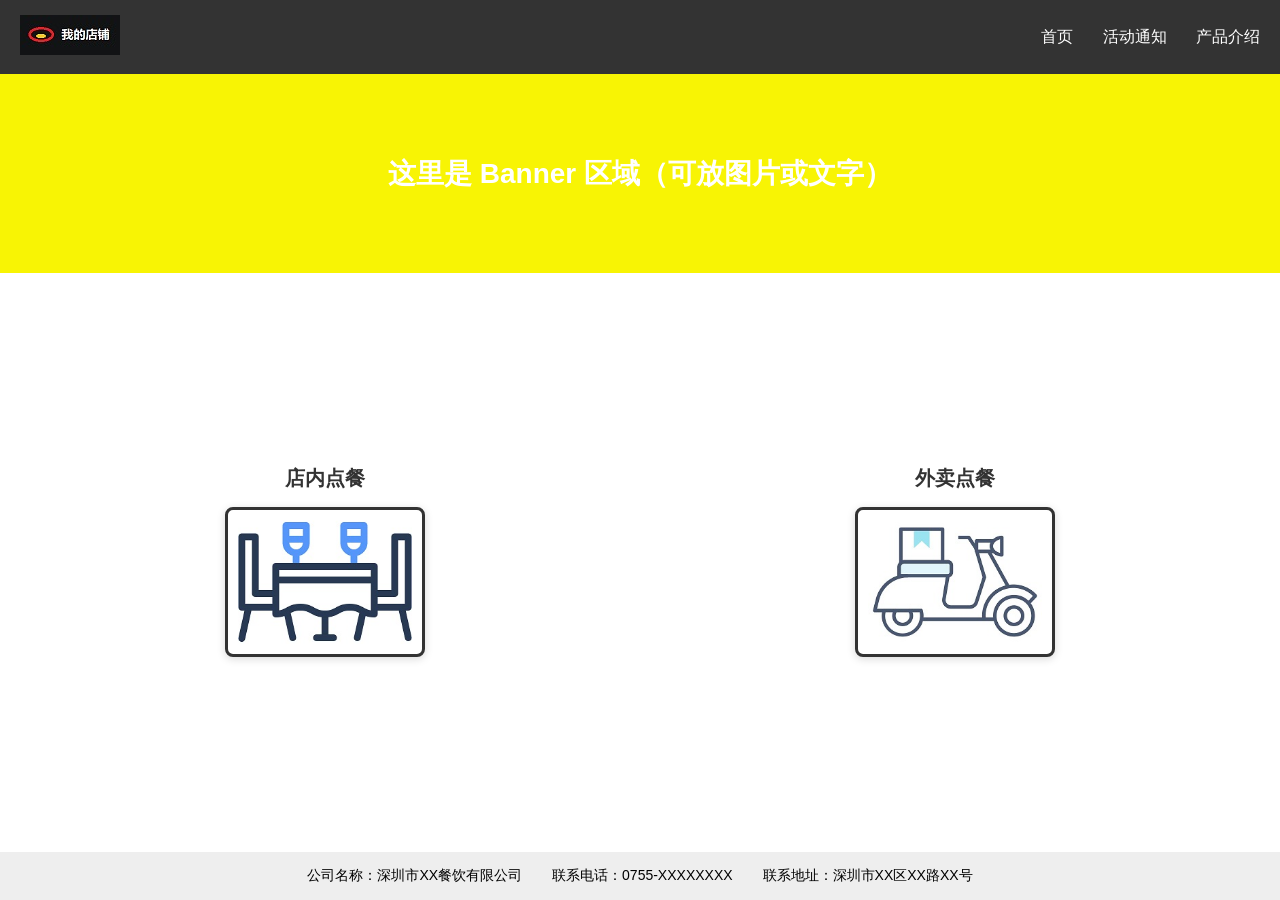
<file: index.html>
<!DOCTYPE html>
<html lang="zh-CN">
<head>
  <meta charset="UTF-8">
  <meta name="viewport" content="width=device-width, initial-scale=1.0">
  <title>首页</title>
  <link rel="stylesheet" href="/css/style.css">
</head>
<body>
  <!-- 页眉 -->
  <header>
    <!-- 左边：公司 Logo -->
    <div class="logo">
        <img src="/images/Logo 100x40.jpg" alt="公司Logo">
    </div>

    <!-- 右边：导航栏 -->
    <nav>
      <a href="/index.html">首页</a>
      <a href="/活动通知/">活动通知</a>
      <a href="/产品介绍/">产品介绍</a>
    </nav>
  </header>

  <!-- 内容区：两个图片入口 -->
  <main>
    <!-- 上 1/3：banner -->
     <div class="banner">    这里是 Banner 区域（可放图片或文字）

     </div>

     <div class="entry-area">
        <!-- A入口 -->
        <div class="entry-card">
        <span class="title">店内点餐</span>
        <a href="/订餐支付/店内点餐.html">
            <img src="/images/eating_furniture_room_dining_table_dinner_icon_265577.jpg" alt="店内点餐入口">
        </a>
        </div>

        <!-- B入口 -->
        <div class="entry-card">
        <span class="title">外卖点餐</span>
        <a href="/订餐支付/外卖点餐.html">
            <img src="/images/delivery_116465.jpg" alt="外卖点餐入口">
        </a>
        </div>
     </div>
  </main>

  <!-- 页脚 -->
  <footer>
    <p>公司名称：深圳市XX餐饮有限公司</p>
    <p>联系电话：0755-XXXXXXXX</p>
    <p>联系地址：深圳市XX区XX路XX号</p>
  </footer>
</body>
</html>
</file>
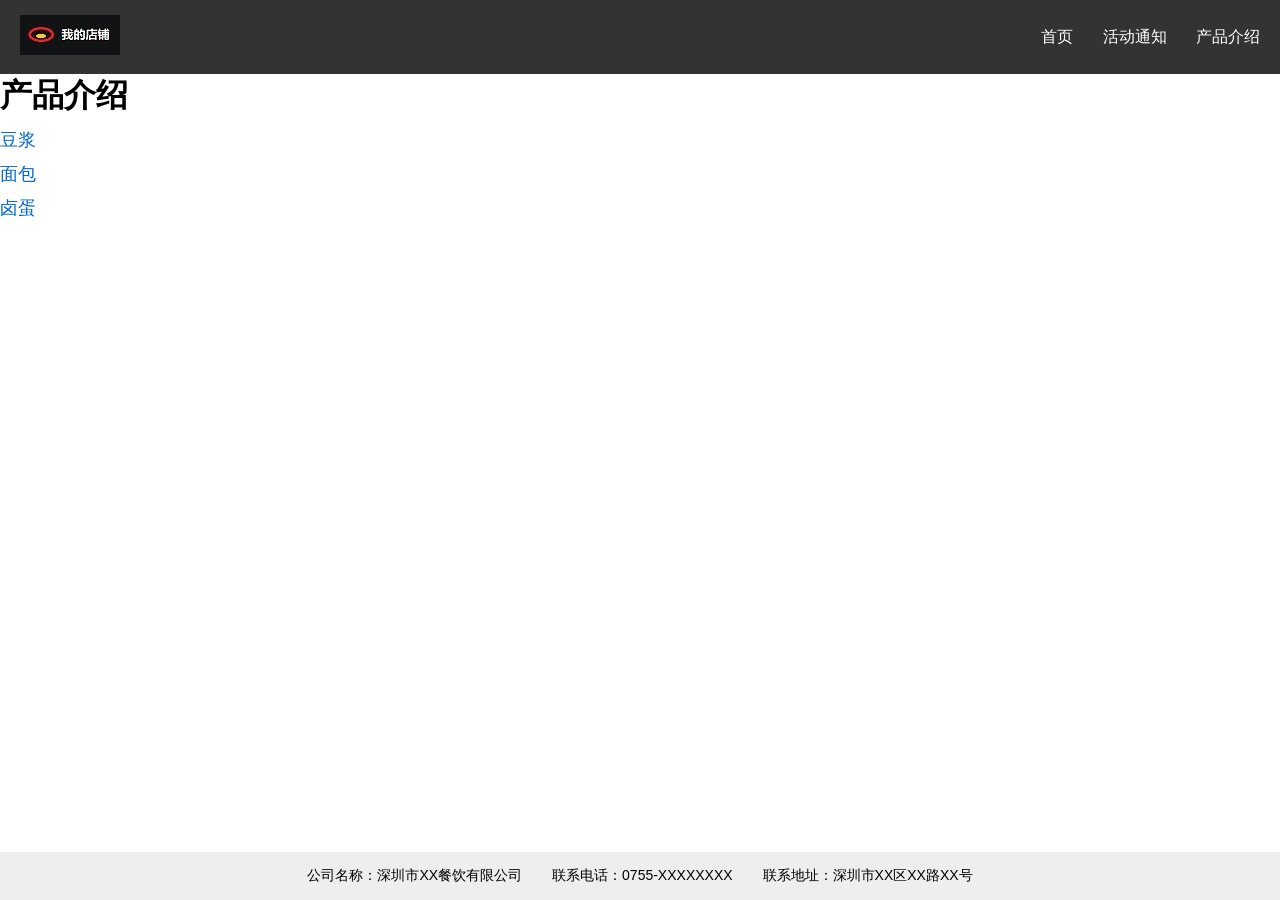
<file: 产品介绍/index.html>
<!DOCTYPE html>
<html lang="zh-CN">
<head>
  <meta charset="UTF-8">
  <meta name="viewport" content="width=device-width, initial-scale=1.0">
  <title>产品介绍</title>
  <link rel="stylesheet" href="/css/style.css">
</head>
<body>
  <header>
    <!-- 左边：公司 Logo -->
    <div class="logo">
        <img src="/images/Logo 100x40.jpg" alt="公司Logo">
    </div>
    
    <nav>
      <a href="/index.html">首页</a>
      <a href="/活动通知/index.html">活动通知</a>
      <a href="/产品介绍/index.html">产品介绍</a>
    </nav>
  </header>

  <main>
    <h1>产品介绍</h1>
    <ul>
      <li><a href="/产品介绍/豆浆-产品详情.html">豆浆</a></li>
      <li><a href="/产品介绍/面包-产品详情.html">面包</a></li>
      <li><a href="/产品介绍/卤蛋-产品详情.html">卤蛋</a></li>
    </ul>
  </main>

  <footer>
    <p>公司名称：深圳市XX餐饮有限公司</p>
    <p>联系电话：0755-XXXXXXXX</p>
    <p>联系地址：深圳市XX区XX路XX号</p>
  </footer>
</body>
</html>
</file>
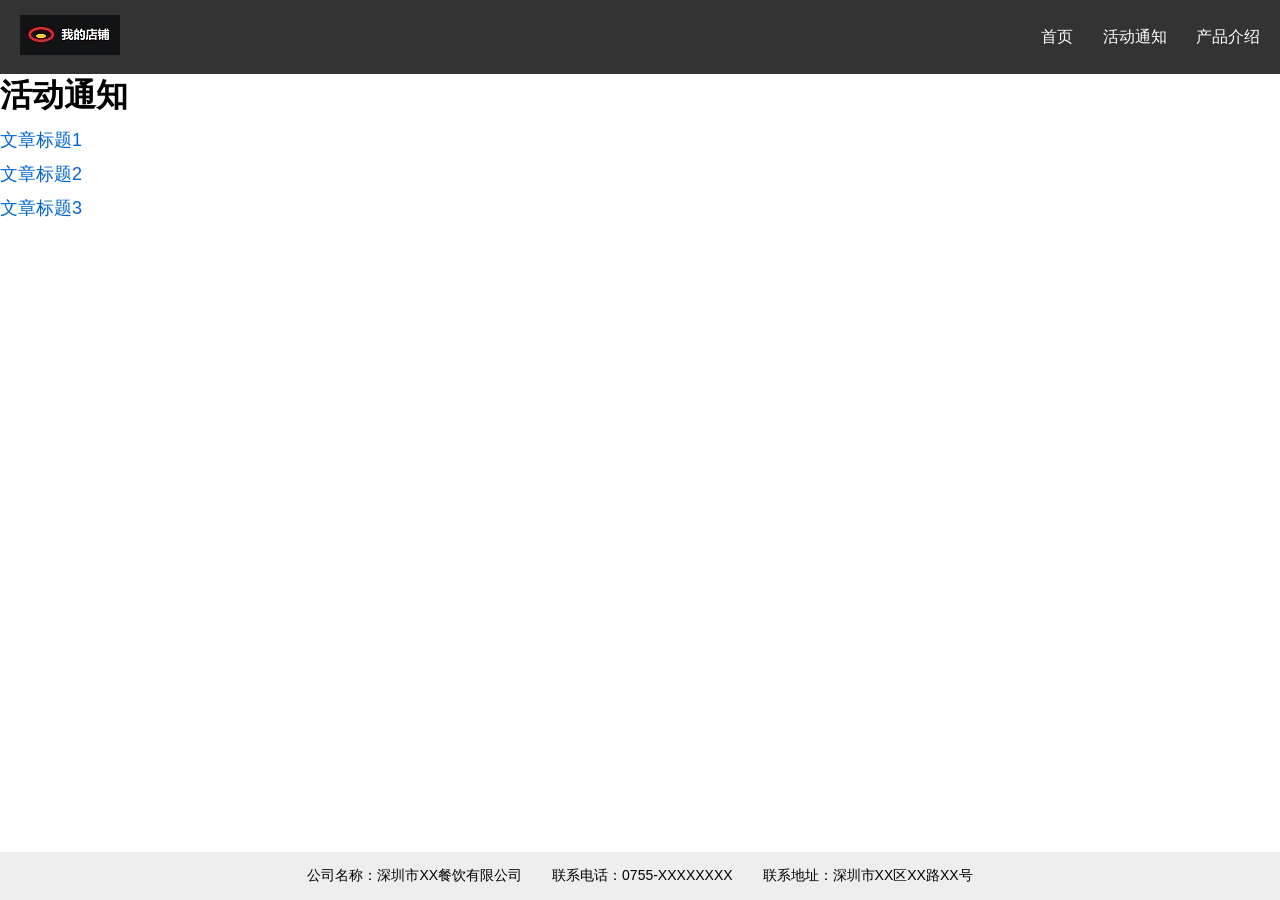
<file: 活动通知/index.html>
<!DOCTYPE html>
<html lang="zh-CN">
<head>
  <meta charset="UTF-8">
  <meta name="viewport" content="width=device-width, initial-scale=1.0">
  <title>产品介绍</title>
  <link rel="stylesheet" href="/css/style.css">
</head>
<body>
  <header>
    <!-- 左边：公司 Logo -->
    <div class="logo">
        <img src="/images/Logo 100x40.jpg" alt="公司Logo">
    </div>
    
    <nav>
      <a href="/index.html">首页</a>
      <a href="/活动通知/index.html">活动通知</a>
      <a href="/产品介绍/index.html">产品介绍</a>
    </nav>
  </header>

  <main>
    <h1>活动通知</h1>
    <ul>
      <li><a href="/活动通知/article-01.html">文章标题1</a></li>
      <li><a href="/活动通知/article-02.html">文章标题2</a></li>
      <li><a href="/活动通知/article-03.html">文章标题3</a></li>
    </ul>
  </main>

  <footer>
    <p>公司名称：深圳市XX餐饮有限公司</p>
    <p>联系电话：0755-XXXXXXXX</p>
    <p>联系地址：深圳市XX区XX路XX号</p>
  </footer>
</body>
</html>
</file>
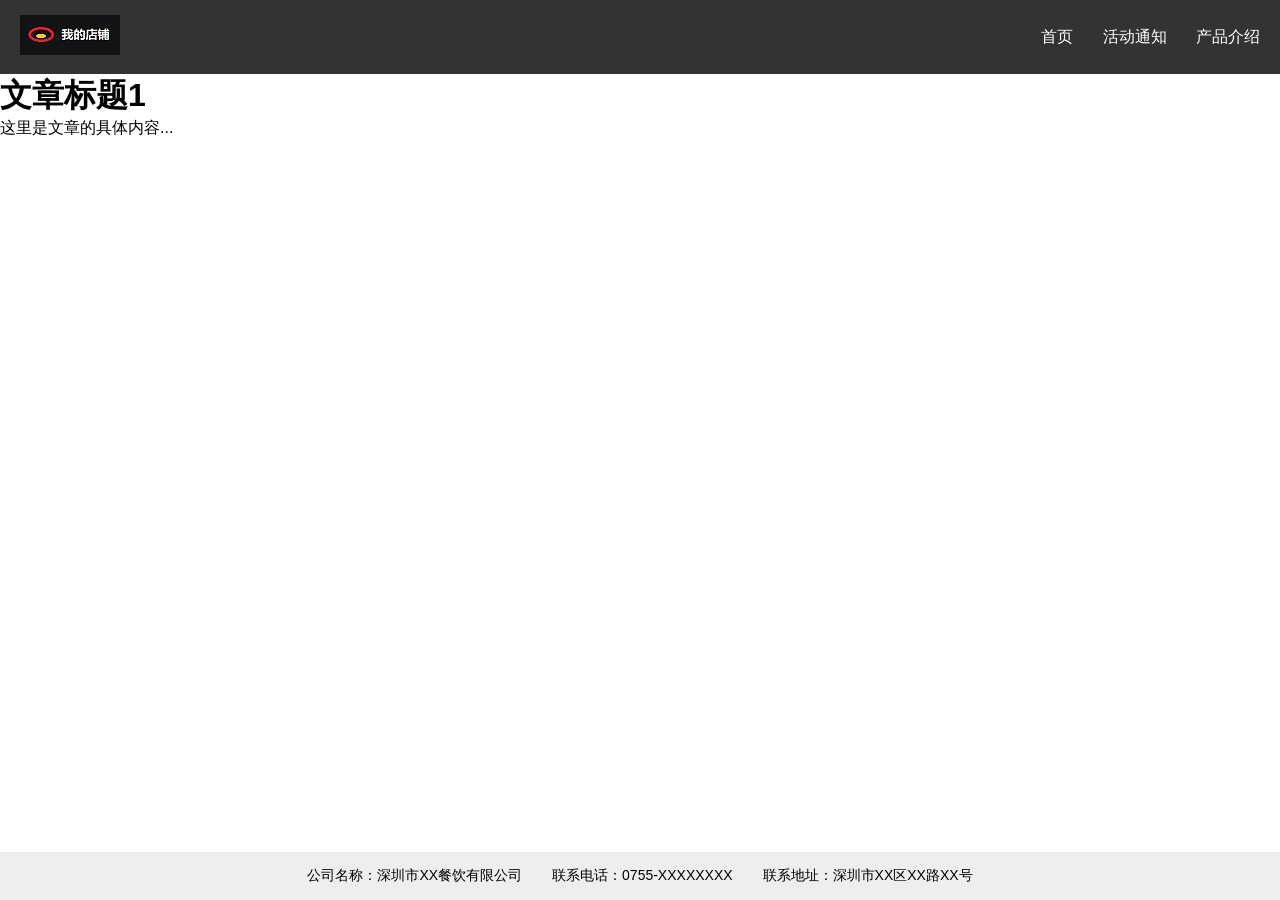
<file: 产品介绍/卤蛋-产品详情.html>
<!DOCTYPE html>
<html lang="zh-CN">
<head>
  <meta charset="UTF-8">
  <meta name="viewport" content="width=device-width, initial-scale=1.0">
  <title>卤蛋-产品详情</title>
  <link rel="stylesheet" href="/css/style.css">
</head>
<body>
  <header>
    <!-- 左边：公司 Logo -->
    <div class="logo">
        <img src="/images/Logo 100x40.jpg" alt="公司Logo">
    </div>
    
    <nav>
      <a href="/index.html">首页</a>
      <a href="/活动通知/index.html">活动通知</a>
      <a href="/产品介绍/index.html">产品介绍</a>
    </nav>
  </header>

  <main>
    <h1>文章标题1</h1>
    <p>这里是文章的具体内容...</p>
  </main>

  <footer>
    <p>公司名称：深圳市XX餐饮有限公司</p>
    <p>联系电话：0755-XXXXXXXX</p>
    <p>联系地址：深圳市XX区XX路XX号</p>
  </footer>
</body>
</html>
</file>
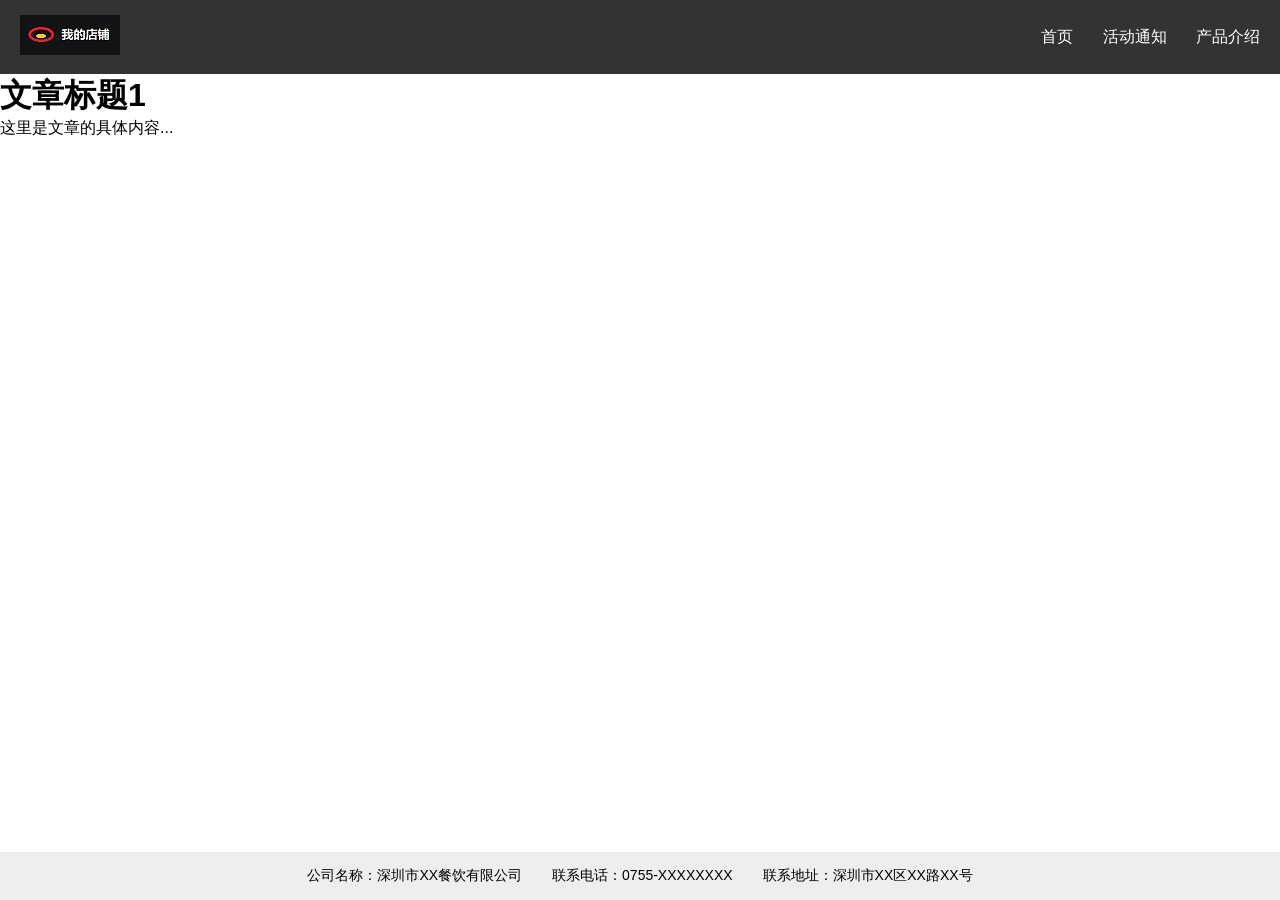
<file: 产品介绍/豆浆-产品详情.html>
<!DOCTYPE html>
<html lang="zh-CN">
<head>
  <meta charset="UTF-8">
  <meta name="viewport" content="width=device-width, initial-scale=1.0">
  <title>豆浆-产品详情</title>
  <link rel="stylesheet" href="/css/style.css">
</head>
<body>
  <header>
    <!-- 左边：公司 Logo -->
    <div class="logo">
        <img src="/images/Logo 100x40.jpg" alt="公司Logo">
    </div>
    
    <nav>
      <a href="/index.html">首页</a>
      <a href="/活动通知/index.html">活动通知</a>
      <a href="/产品介绍/index.html">产品介绍</a>
    </nav>
  </header>

  <main>
    <h1>文章标题1</h1>
    <p>这里是文章的具体内容...</p>
  </main>

  <footer>
    <p>公司名称：深圳市XX餐饮有限公司</p>
    <p>联系电话：0755-XXXXXXXX</p>
    <p>联系地址：深圳市XX区XX路XX号</p>
  </footer>
</body>
</html>
</file>
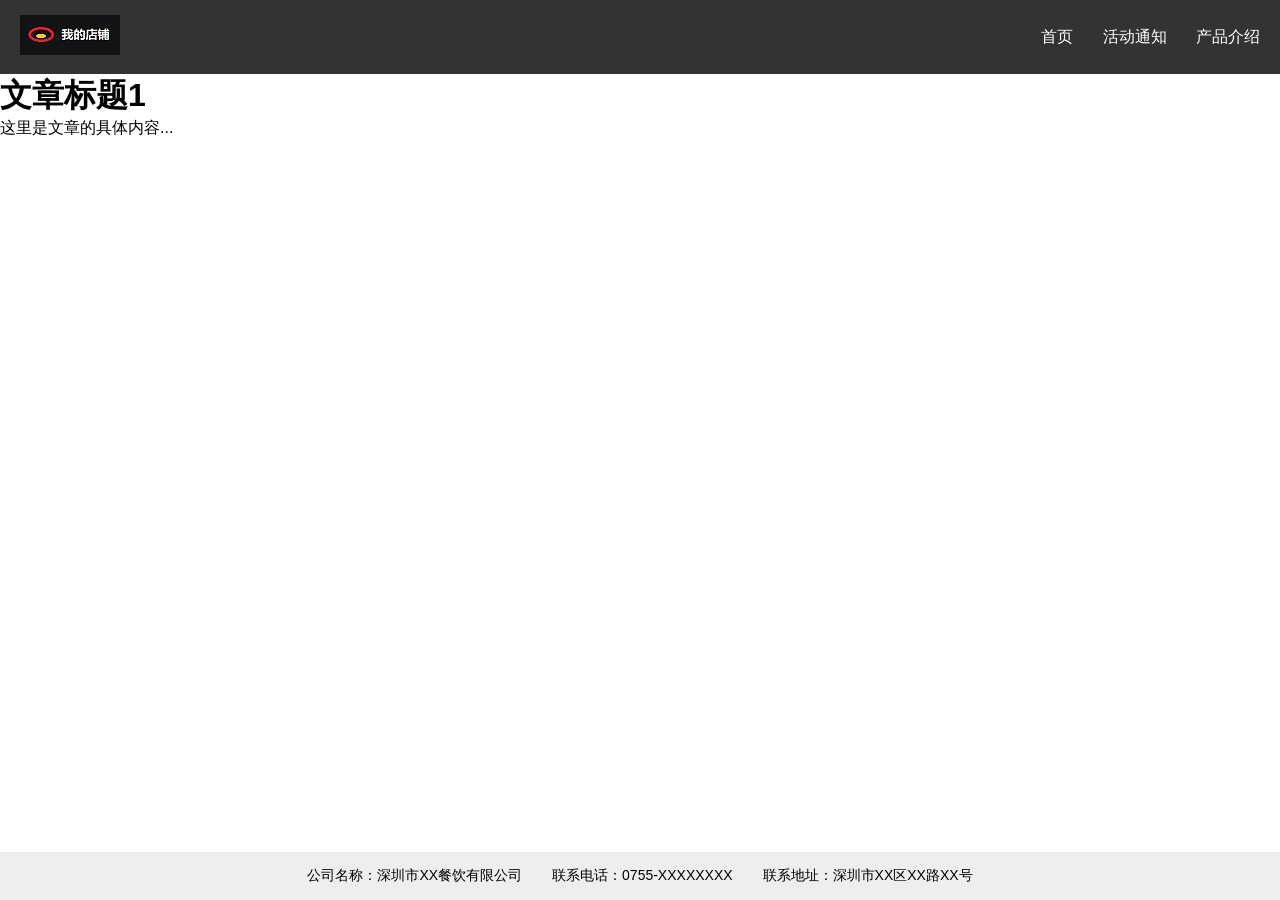
<file: 产品介绍/面包-产品详情.html>
<!DOCTYPE html>
<html lang="zh-CN">
<head>
  <meta charset="UTF-8">
  <meta name="viewport" content="width=device-width, initial-scale=1.0">
  <title>面包-产品详情</title>
  <link rel="stylesheet" href="/css/style.css">
</head>
<body>
  <header>
    <!-- 左边：公司 Logo -->
    <div class="logo">
        <img src="/images/Logo 100x40.jpg" alt="公司Logo">
    </div>
    
    <nav>
      <a href="/index.html">首页</a>
      <a href="/活动通知/index.html">活动通知</a>
      <a href="/产品介绍/index.html">产品介绍</a>
    </nav>
  </header>

  <main>
    <h1>文章标题1</h1>
    <p>这里是文章的具体内容...</p>
  </main>

  <footer>
    <p>公司名称：深圳市XX餐饮有限公司</p>
    <p>联系电话：0755-XXXXXXXX</p>
    <p>联系地址：深圳市XX区XX路XX号</p>
  </footer>
</body>
</html>
</file>
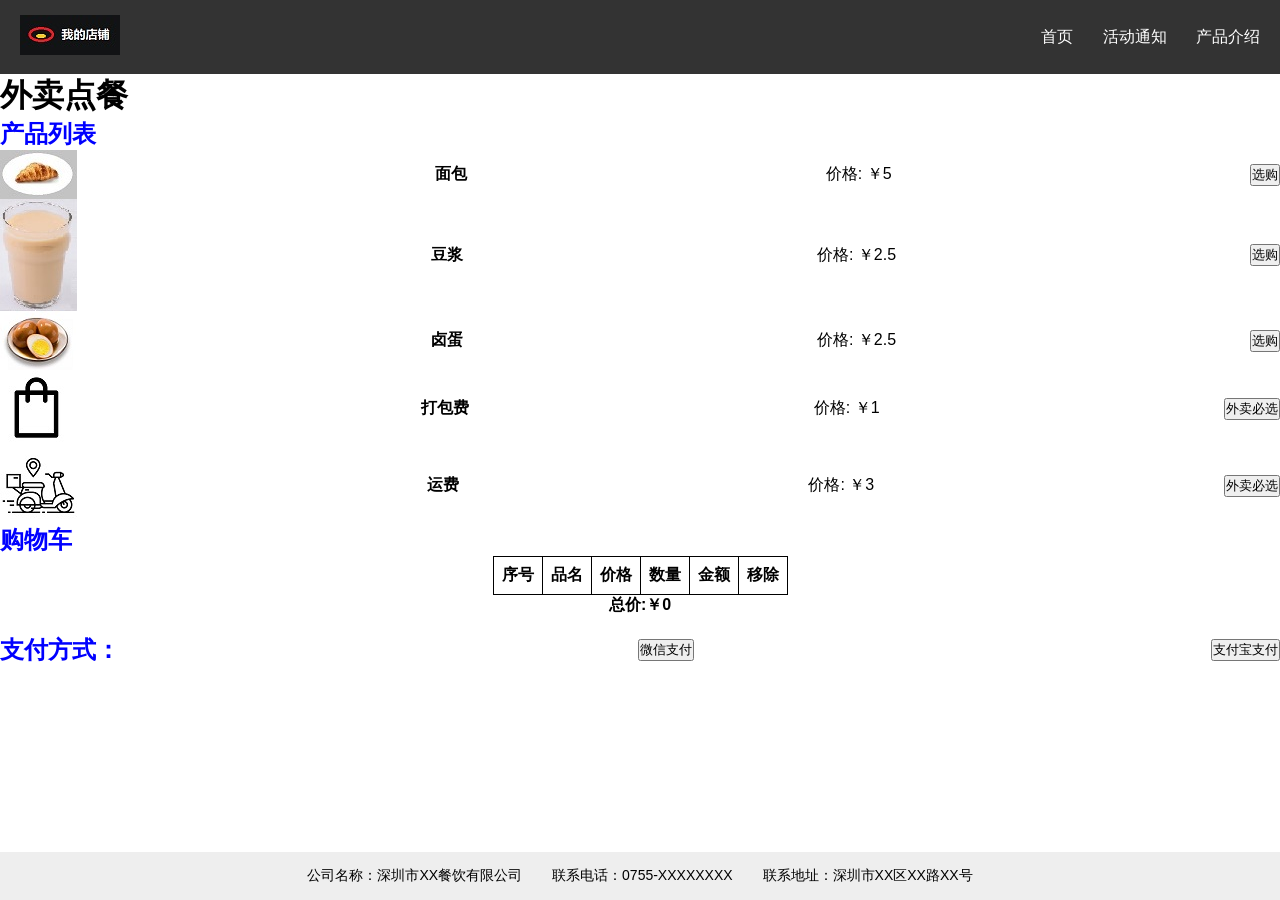
<file: 订餐支付/外卖点餐.html>
<!DOCTYPE html>
<html lang="zh-CN">
<head>
  <meta charset="UTF-8">
  <meta name="viewport" content="width=device-width, initial-scale=1.0">
  <title>外卖点餐</title>
  <link rel="stylesheet" href="/css/order_style.css">
</head>
<body>
  <header>
    <!-- 左边：公司 Logo -->
    <div class="logo">
        <img src="/images/Logo 100x40.jpg" alt="公司Logo">
    </div>
    
    <nav>
      <a href="/index.html">首页</a>
      <a href="/活动通知/index.html">活动通知</a>
      <a href="/产品介绍/index.html">产品介绍</a>
    </nav>
  </header>

  <main>
    <h1>外卖点餐</h1>
    <!-- Product List-->
    <div class="products">
        <h2 style="color: blue;">产品列表</h2>
        <div class="category">
            <img src="/images/Bread - 77x49.jpg" alt="面包">
            <h4>面包</h4>            
            <p>价格: ￥5</p>
            <button onclick="addToCart('面包', 5)">选购</button>
        </div>
        <div class="category">
            <img src="/images/soy_milk 77x112.jpg" alt="豆浆">
            <h4>豆浆</h4>
            <p>价格: ￥2.5</p>
            <button onclick="addToCart('豆浆', 2.5)">选购</button>
        </div>
        <div class="category">
            <img src="/images/egg 77x59.jpg" alt="卤蛋">
            <h4>卤蛋</h4>
            <p>价格: ￥2.5</p>
            <button onclick="addToCart('卤蛋', 2.5)">选购</button>
        </div>
        <div class="category">
            <img src="/images/package 70x70.jpg" alt="包装盒/袋">
            <h4>打包费</h4>
            <p>价格: ￥1</p>
            <button onclick="addToCart('打包费', 1)">外卖必选</button>
        </div>
        <div class="category">
            <img src="/images/deliver 70x70.jpg" alt="跑腿">
            <h4>运费</h4>
            <p>价格: ￥3</p>
            <button onclick="addToCart('运费', 3)">外卖必选</button>
        </div>
    </div>
    <!-- Shopping Cart -->
    <div class="cart">
      <h2 style="color: blue;">购物车</h2>
      <table class="table">
          <thead>
              <tr>
                  <th>序号</th>
                  <th>品名</th>
                  <th>价格</th>
                  <th>数量</th>
                  <th>金额</th>
                  <th>移除</th>
              </tr>
          </thead>
          <tbody id="cart-items"></tbody>
      </table>
      <p class="cart-total"><strong>总价:￥<span id="cart-total">0</span></strong></p><br>
    </div>
    <div class="paymentMethod">
      <h2 style="color: blue;">支付方式：</h2>
      <button type="button" onclick="goToPayment('wechat')">微信支付</button>
      <button type="button" onclick="goToPayment('alipay')">支付宝支付</button>
    </div><br>
  </main>

  <footer>
    <p>公司名称：深圳市XX餐饮有限公司</p>
    <p>联系电话：0755-XXXXXXXX</p>
    <p>联系地址：深圳市XX区XX路XX号</p>
  </footer>
  <script src="/js/Cart-out.js"></script>
  
</body>
</html>
</file>
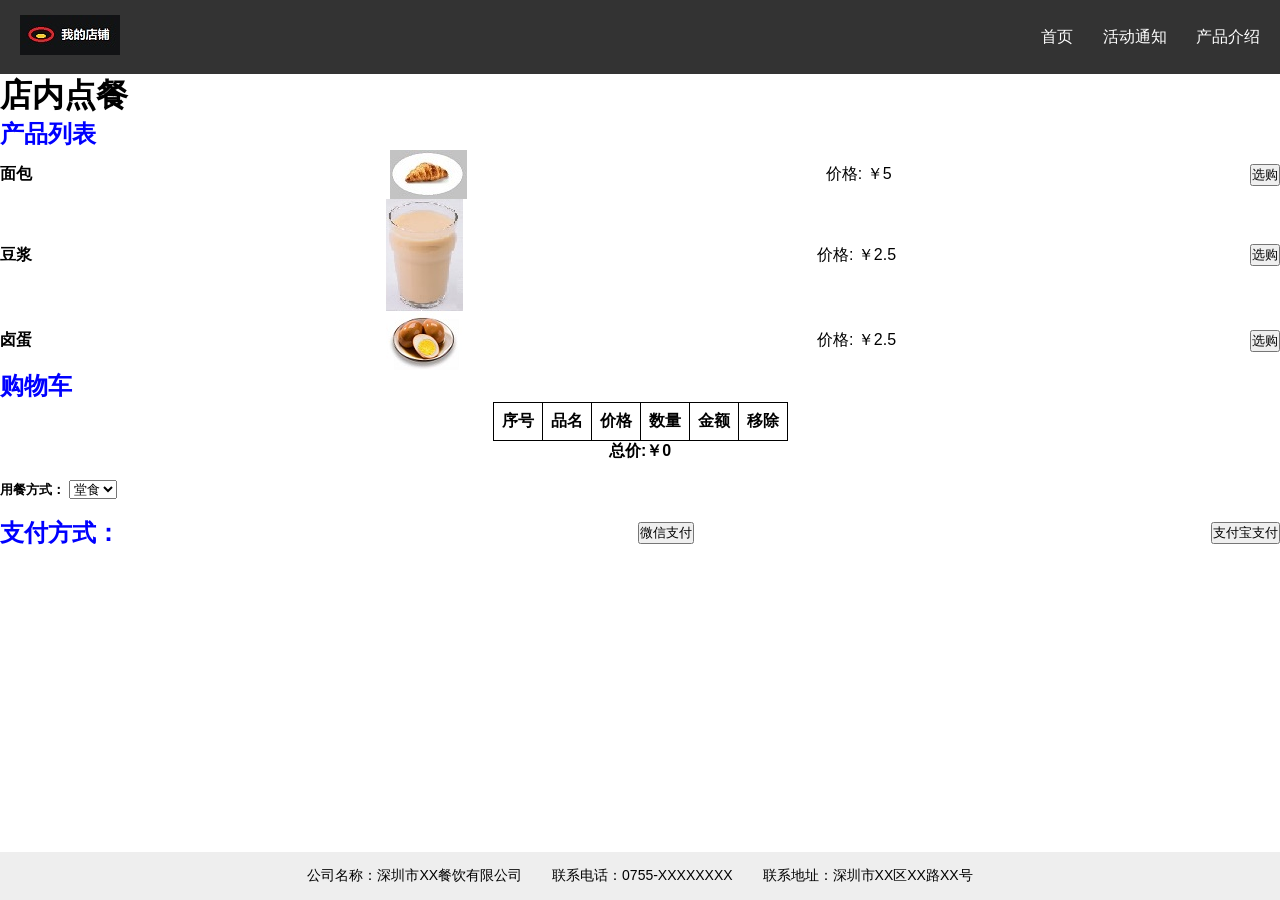
<file: 订餐支付/店内点餐.html>
<!DOCTYPE html>
<html lang="zh-CN">
<head>
  <meta charset="UTF-8">
  <meta name="viewport" content="width=device-width, initial-scale=1.0">
  <title>店内点餐</title>
  <link rel="stylesheet" href="/css/order_style.css">
</head>
<body>
  <header>
    <!-- 左边：公司 Logo -->
    <div class="logo">
        <img src="/images/Logo 100x40.jpg" alt="公司Logo">
    </div>
    
    <nav>
      <a href="/index.html">首页</a>
      <a href="/活动通知/index.html">活动通知</a>
      <a href="/产品介绍/index.html">产品介绍</a>
    </nav>
  </header>

  <main>
    <h1>店内点餐</h1>
    <!-- Product List-->
    <div class="products">
        <h2 style="color: blue;">产品列表</h2>
        <div class="category">
            <h4>面包</h4>
            <img src="/images/Bread - 77x49.jpg" alt="面包">
            <p>价格: ￥5</p>
            <button onclick="addToCart('面包', 5)">选购</button>
        </div>
        <div class="category">
            <h4>豆浆</h4>
            <img src="/images/soy_milk 77x112.jpg" alt="豆浆">
            <p>价格: ￥2.5</p>
            <button onclick="addToCart('豆浆', 2.5)">选购</button>
        </div>
        <div class="category">
            <h4>卤蛋</h4>
            <img src="/images/egg 77x59.jpg" alt="卤蛋">
            <p>价格: ￥2.5</p>
            <button onclick="addToCart('卤蛋', 2.5)">选购</button>
        </div>
    </div>
    <!-- Shopping Cart -->
    <div class="cart">
      <h2 style="color: blue;">购物车</h2>
      <table>
          <thead>
              <tr>
                  <th>序号</th>
                  <th>品名</th>
                  <th>价格</th>
                  <th>数量</th>
                  <th>金额</th>
                  <th>移除</th>
              </tr>
          </thead>
          <tbody id="cart-items"></tbody>
      </table>
      <p class="cart-total"><strong>总价:￥<span id="cart-total">0</span></strong></p><br>
    </div>
    <div>
      <h5>用餐方式：
        <select name="用餐方式">
          <option value="dine-in" selected>堂食</option>
          <option value="take-out">外带</option>
        </select>
      </h5><br>
    </div>
    <div class="paymentMethod">
      <h2 style="color: blue;">支付方式：</h2>
      <button type="button" onclick="goToPayment('wechat')">微信支付</button>
      <button type="button" onclick="goToPayment('alipay')">支付宝支付</button>
    </div>
  </main>

  <footer>
    <p>公司名称：深圳市XX餐饮有限公司</p>
    <p>联系电话：0755-XXXXXXXX</p>
    <p>联系地址：深圳市XX区XX路XX号</p>
  </footer>
  <script src="/js/Cart-in.js"></script>
  
</body>
</html>
</file>
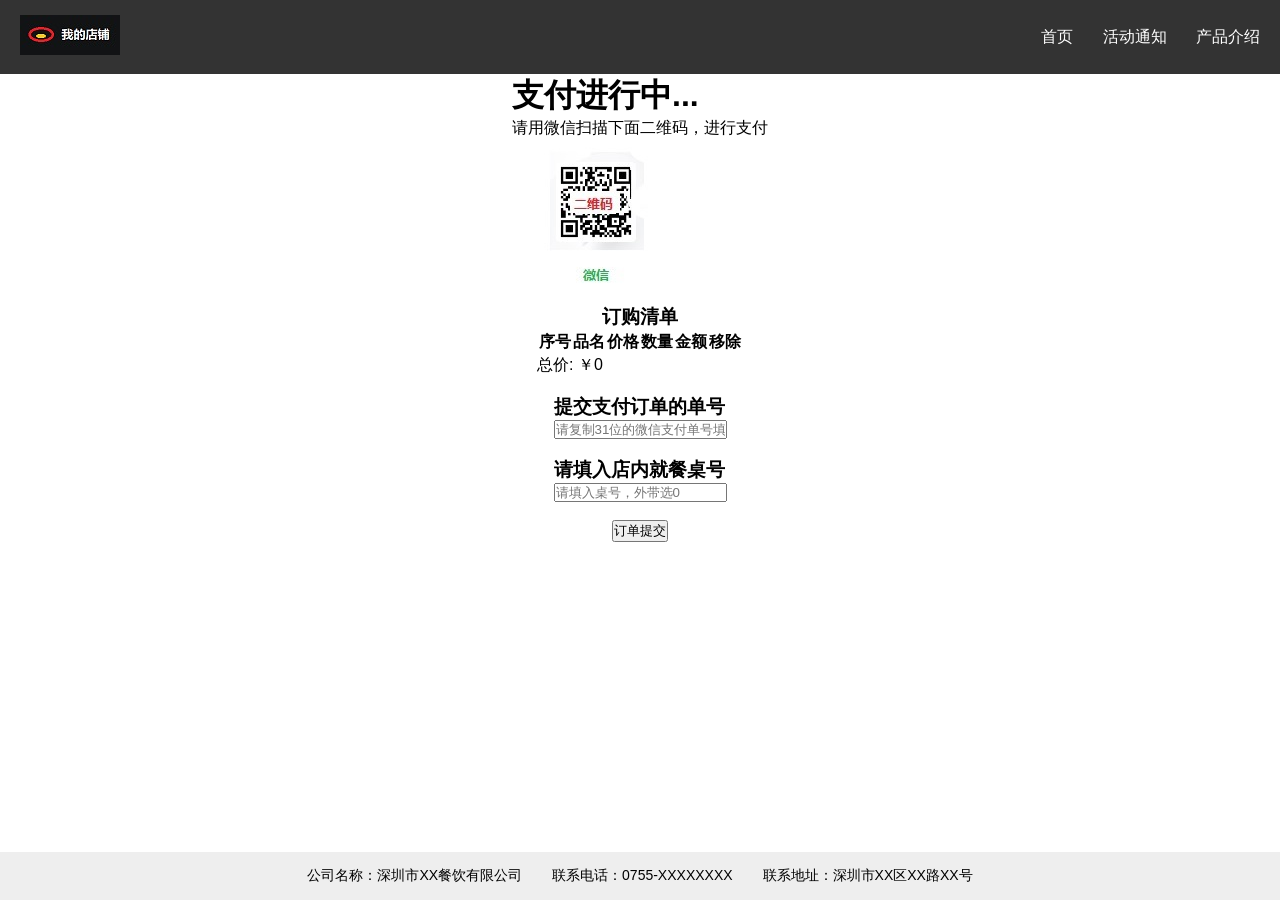
<file: 订餐支付/微信支付-店内.html>
<!DOCTYPE html>
<html lang="zh-CN">
<head>
  <meta charset="UTF-8">
  <meta name="viewport" content="width=device-width, initial-scale=1.0">
  <title>微信支付</title>
  <link rel="stylesheet" href="/css/payment_style.css">
</head>
<body>
  <header>
    <!-- 左边：公司 Logo -->
    <div class="logo">
        <img src="/images/Logo 100x40.jpg" alt="公司Logo">
    </div>
    
    <nav>
      <a href="/index.html">首页</a>
      <a href="/活动通知/index.html">活动通知</a>
      <a href="/产品介绍/index.html">产品介绍</a>
    </nav>
  </header>

  <main>
    <div class="payment">
        <h1>支付进行中...</h1>
        <p>请用微信扫描下面二维码，进行支付</p>
        <img src="/images/QR-wx.jpg" alt="微信收款二维码">
    </div>
    <div><h3>订购清单</h3></div>
    <div id="cart-display"></div><br>

    <div class="submit">
        <h3>提交支付订单的单号</h3>
        <input type="tel" id="payment-number" pattern="\d{31}" maxlength="31" placeholder="请复制31位的微信支付单号填入"><br>
    </div><br>

    <div class="customer-info">
        <h3>请填入店内就餐桌号</h3>
        <input type="number" id="position" max="99" placeholder="请填入桌号，外带选0">
    </div><br>

    <div>
        <button onclick="submitInfo()">订单提交</button>
        <p id="tip" style="margin-top:15px;"></p>
    </div>


  </main>

  <footer>
    <p>公司名称：深圳市XX餐饮有限公司</p>
    <p>联系电话：0755-XXXXXXXX</p>
    <p>联系地址：深圳市XX区XX路XX号</p>
  </footer>

  <script src="/js/Submit-wx-in.js"></script>
</body>
</html>
</file>
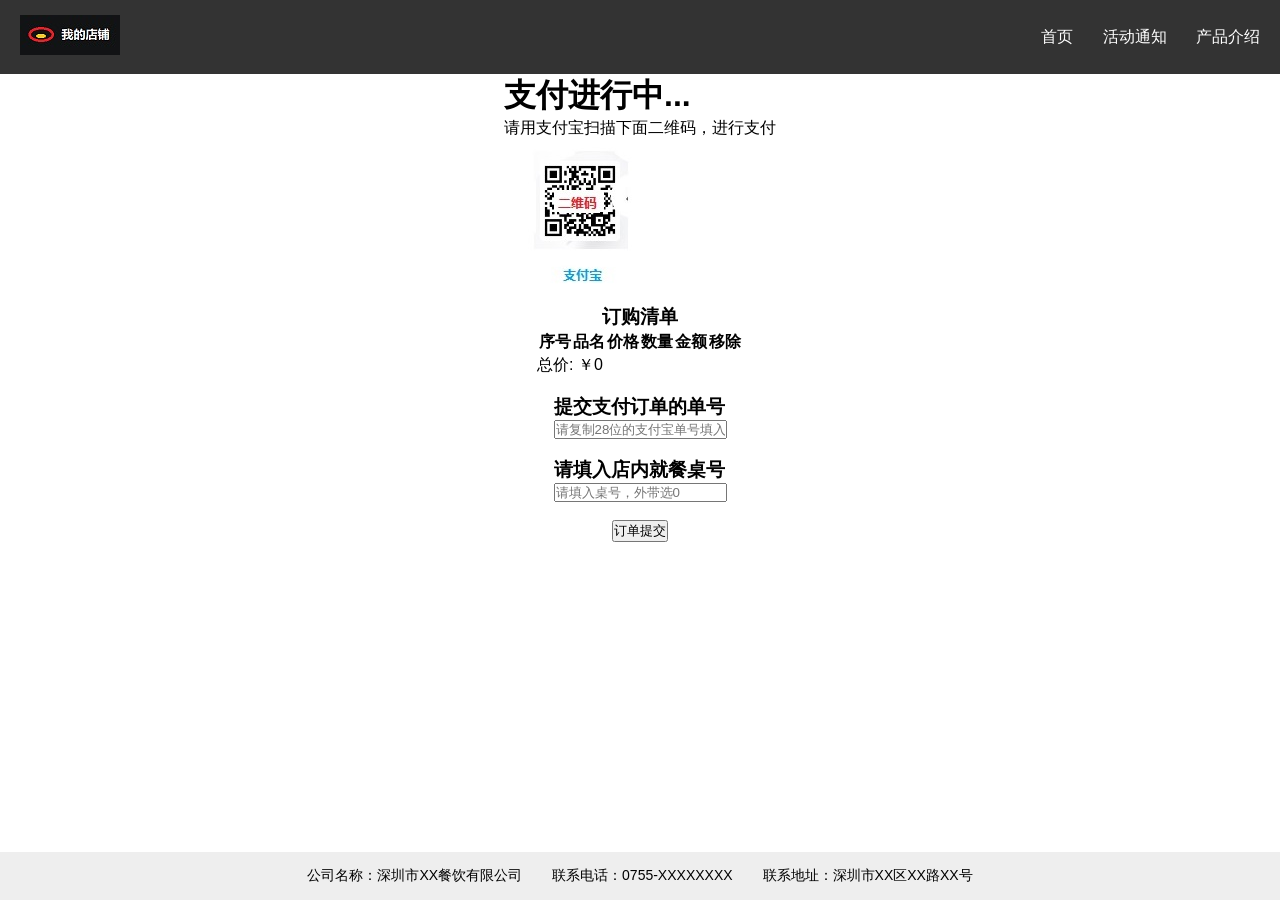
<file: 订餐支付/支付宝支付-店内.html>
<!DOCTYPE html>
<html lang="zh-CN">
<head>
  <meta charset="UTF-8">
  <meta name="viewport" content="width=device-width, initial-scale=1.0">
  <title>支付宝支付</title>
  <link rel="stylesheet" href="/css/payment_style.css">
</head>
<body>
  <header>
    <!-- 左边：公司 Logo -->
    <div class="logo">
        <img src="/images/Logo 100x40.jpg" alt="公司Logo">
    </div>
    
    <nav>
      <a href="/index.html">首页</a>
      <a href="/活动通知/index.html">活动通知</a>
      <a href="/产品介绍/index.html">产品介绍</a>
    </nav>
  </header>

  <main>
    <div class="payment">
        <h1>支付进行中...</h1>
        <p>请用支付宝扫描下面二维码，进行支付</p>
        <img src="/images/QR-zfb.jpg" alt="支付宝收款二维码">
    </div>
    <div><h3>订购清单</h3></div>
    <div id="cart-display"></div><br>

    <div class="submit">
        <h3>提交支付订单的单号</h3>
        <input type="tel" id="payment-number" pattern="\d{28}" maxlength="28" placeholder="请复制28位的支付宝单号填入">
    </div><br>

    <div class="customer-info">
        <h3>请填入店内就餐桌号</h3>
        <input type="number" id="position" max="99" placeholder="请填入桌号，外带选0">
    </div><br>
    
    <div>
        <button onclick="submitInfo()">订单提交</button>
        <p id="tip" style="margin-top:15px;"></p>
    </div>


  </main>

  <footer>
    <p>公司名称：深圳市XX餐饮有限公司</p>
    <p>联系电话：0755-XXXXXXXX</p>
    <p>联系地址：深圳市XX区XX路XX号</p>
  </footer>

  <script src="/js/Submit-zfb-in.js"></script>
</body>
</html>
</file>
<file: css/style.css>
* { margin: 0; padding: 0; box-sizing: border-box; }
body { font-family: sans-serif; min-height: 100vh; display: flex; flex-direction: column; }

header { background: #333; padding: 15px 20px;
    display: flex;
    justify-content: space-between;  /* 关键：两端对齐 */
    align-items: center;              /* 垂直居中 */}
header .logo img {height: 40px;  /* logo 高度，按需调整 */}
header nav a { color: #fff; margin-left: 25px; text-decoration: none; }
header nav a:hover { text-decoration: underline; }

main { flex: 1; 
    display: flex;
    flex-direction: column;    /* 关键：纵向排列 */ }

main ul { list-style: none; }
main ul li { margin: 10px 0; }
main ul li a { font-size: 18px; color: #0066cc; text-decoration: none; }

/* 上 1/3：banner */
.banner {
  flex: 1;                   /* 占 1 份 */
  background: #f8f404;       /* banner 背景色，可换成你的图片 */
  display: flex;
  align-items: center;
  justify-content: center;
  color: #fff;
  font-size: 28px;
  font-weight: bold;
}

/* 下 2/3：两张图片入口 */
.entry-area {
  flex: 2;                   /* 占 2 份 → 高度是 banner 的 2 倍 */
  display: flex;
  justify-content: space-around;
  align-items: center;
  gap: 40px;
  padding: 30px;
}

.entry-card {
  display: flex;
  flex-direction: column;    /* 关键：标题在上，图片在下 */
  align-items: center;        /* 居中对齐 */
  gap: 15px;                  /* 标题和图片之间的间距 */
}

.entry-card .title {
  font-size: 20px;
  font-weight: bold;
  color: #333;
}

.entry-area a img {
  width: 200px;
  height: 150px;
  object-fit: cover;
  border: 3px solid #333;
  border-radius: 8px;
  padding: 10px;
  background: #fff;
  box-shadow: 0 2px 8px rgba(0,0,0,0.15);
  transition: transform 0.2s;
}

.cart table {
  border: 1px solid #000; 
  border-collapse: collapse;
}
.cart th, td {
  border: 1px solid #000;
  padding: 8px;
  text-align: center;
}
.entry-area a img:hover {
  transform: scale(1.05);
}

footer { background: #eee; padding: 15px 20px; text-align: center; font-size: 14px; 
    display: flex;              /* 关键：改为行状 */
    justify-content: center;    /* 水平居中 */
    gap: 30px;                  /* 两项之间的间距 */
    flex-wrap: wrap;            /* 屏幕太窄时自动换行 */}
</file>
<file: css/order_style.css>
* { margin: 0; padding: 0; box-sizing: border-box; }
body { font-family: sans-serif; min-height: 100vh; display: flex; flex-direction: column; }

header { background: #333; padding: 15px 20px;
    display: flex;
    justify-content: space-between;  /* 关键：两端对齐 */
    align-items: center;              /* 垂直居中 */}
header .logo img {height: 40px;  /* logo 高度，按需调整 */}
header nav a { color: #fff; margin-left: 25px; text-decoration: none; }
header nav a:hover { text-decoration: underline; }

main { flex: 1; 
    display: flex;
    flex-direction: column;    /* 关键：纵向排列 */ }

main ul { list-style: none; }
main ul li { margin: 10px 0; }
main ul li a { font-size: 18px; color: #0066cc; text-decoration: none; }

/* 上 1/3：banner */
.banner {
  flex: 1;                   /* 占 1 份 */
  background: #f8f404;       /* banner 背景色，可换成你的图片 */
  display: flex;
  align-items: center;
  justify-content: center;
  color: #fff;
  font-size: 28px;
  font-weight: bold;
}

.category {
    display: flex;
    justify-content: space-between;
    align-items: center;
}
table {
  margin: auto;}
.cart-total{
  display: flex;
  justify-content: center;
}
.paymentMethod {
    display: flex;
    justify-content: space-between;
    align-items: center;
}

/* 下 2/3：两张图片入口 */
.entry-area {
  flex: 2;                   /* 占 2 份 → 高度是 banner 的 2 倍 */
  display: flex;
  justify-content: space-around;
  align-items: center;
  gap: 40px;
  padding: 30px;
}

.entry-card {
  display: flex;
  flex-direction: column;    /* 关键：标题在上，图片在下 */
  align-items: center;        /* 居中对齐 */
  gap: 15px;                  /* 标题和图片之间的间距 */
}

.entry-card .title {
  font-size: 20px;
  font-weight: bold;
  color: #333;
}

.entry-area a img {
  width: 200px;
  height: 150px;
  object-fit: cover;
  border: 3px solid #333;
  border-radius: 8px;
  padding: 10px;
  background: #fff;
  box-shadow: 0 2px 8px rgba(0,0,0,0.15);
  transition: transform 0.2s;
}

.cart table {
  border: 1px solid #000; 
  border-collapse: collapse;
}
.cart th, td {
  border: 1px solid #000;
  padding: 8px;
  text-align: center;
}
.entry-area a img:hover {
  transform: scale(1.05);
}

footer { background: #eee; padding: 15px 20px; text-align: center; font-size: 14px; 
    display: flex;              /* 关键：改为行状 */
    justify-content: center;    /* 水平居中 */
    gap: 30px;                  /* 两项之间的间距 */
    flex-wrap: wrap;            /* 屏幕太窄时自动换行 */}
</file>
<file: css/payment_style.css>
* { margin: 0; padding: 0; box-sizing: border-box; }
body { font-family: sans-serif; min-height: 100vh; display: flex; flex-direction: column; }

header { background: #333; padding: 15px 20px;
    display: flex;
    justify-content: space-between;  /* 关键：两端对齐 */
    align-items: center;              /* 垂直居中 */}
header .logo img {height: 40px;  /* logo 高度，按需调整 */}
header nav a { color: #fff; margin-left: 25px; text-decoration: none; }
header nav a:hover { text-decoration: underline; }

main { flex: 1; 
    display: flex;
    flex-direction: column;    /* 关键：纵向排列 */ 
    align-items: center;
    margin: auto;
}

main ul { list-style: none; }
main ul li { margin: 10px 0; }
main ul li a { font-size: 18px; color: #0066cc; text-decoration: none; }

/* 上 1/3：banner */
.banner {
  flex: 1;                   /* 占 1 份 */
  background: #f8f404;       /* banner 背景色，可换成你的图片 */
  display: flex;
  align-items: center;
  justify-content: center;
  color: #fff;
  font-size: 28px;
  font-weight: bold;
}

/* 下 2/3：两张图片入口 */
.entry-area {
  flex: 2;                   /* 占 2 份 → 高度是 banner 的 2 倍 */
  display: flex;
  justify-content: space-around;
  align-items: center;
  gap: 40px;
  padding: 30px;
}

.entry-card {
  display: flex;
  flex-direction: column;    /* 关键：标题在上，图片在下 */
  align-items: center;        /* 居中对齐 */
  gap: 15px;                  /* 标题和图片之间的间距 */
}

.entry-card .title {
  font-size: 20px;
  font-weight: bold;
  color: #333;
}

.entry-area a img {
  width: 200px;
  height: 150px;
  object-fit: cover;
  border: 3px solid #333;
  border-radius: 8px;
  padding: 10px;
  background: #fff;
  box-shadow: 0 2px 8px rgba(0,0,0,0.15);
  transition: transform 0.2s;
}

.cart table {
  border: 1px solid #000; 
  border-collapse: collapse;
}
.cart th, td {
  border: 1px solid #000;
  padding: 8px;
  text-align: center;
}
.entry-area a img:hover {
  transform: scale(1.05);
}

footer { background: #eee; padding: 15px 20px; text-align: center; font-size: 14px; 
    display: flex;              /* 关键：改为行状 */
    justify-content: center;    /* 水平居中 */
    gap: 30px;                  /* 两项之间的间距 */
    flex-wrap: wrap;            /* 屏幕太窄时自动换行 */}
</file>
